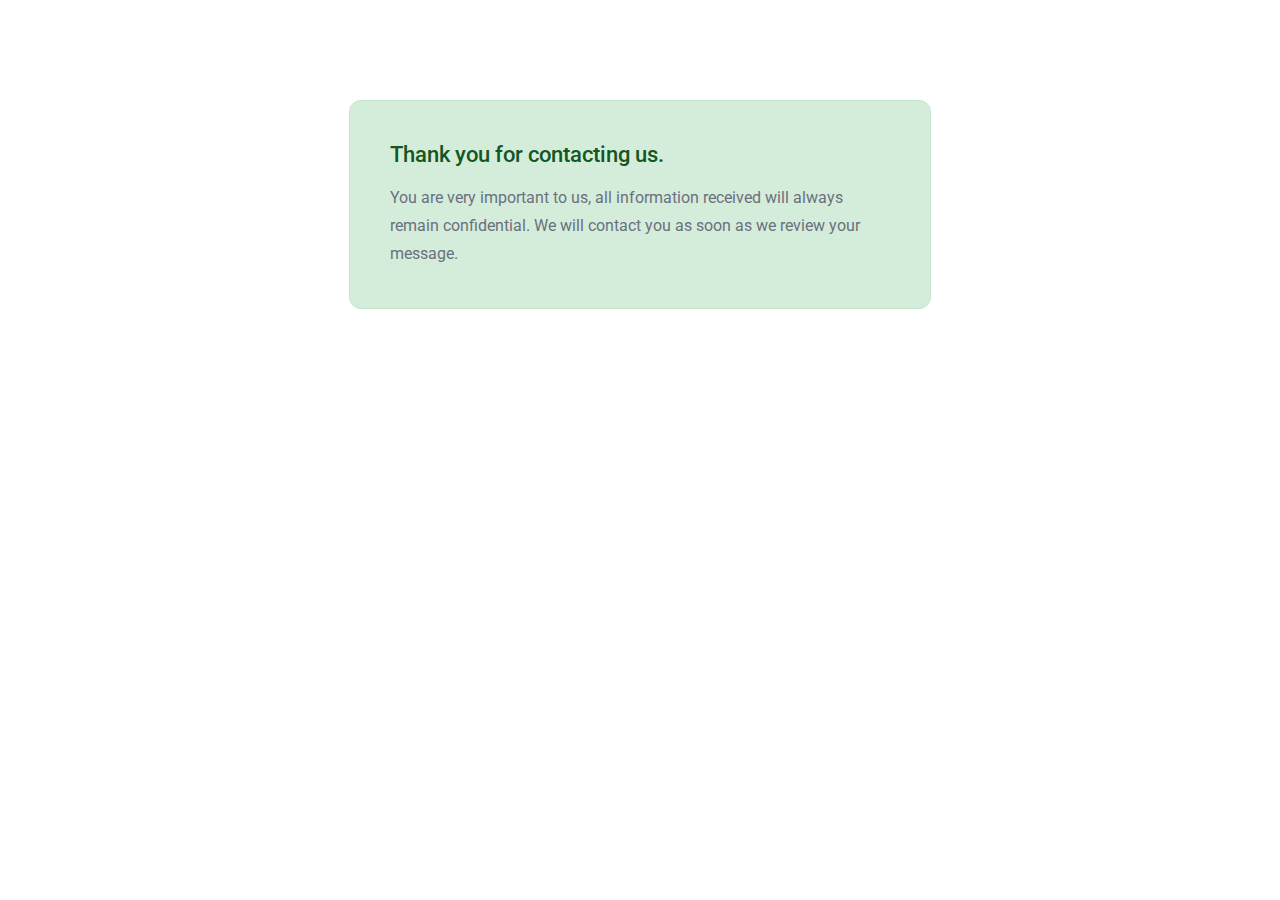
<file: theme/interface/aduca/assets/php/contact-form-thank-you.html>
<!DOCTYPE HTML PUBLIC "-//W3C//DTD HTML 4.01 Transitional//EN" "http://www.w3.org/TR/html4/loose.dtd">
<html>
<head>
    <title>Thank you!</title>
    <link href="https://fonts.googleapis.com/css2?family=Roboto:wght@400;500;700&display=swap" rel="stylesheet">
    <!-- define some style elements-->
    <style>
        body {
            font-family: 'Roboto', sans-serif;
            line-height: 28px;
        }
        .contact-form-success {
            width: 500px;
            margin-left: auto;
            margin-right: auto;
            padding: 40px;
            background: #d4edda;
            border: 1px solid #c3e6cb;;
            border-radius: 12px;
            margin-top: 100px;
        }
        .contact-form-success h1 {
            margin-top: 0;
            color: #155724;
            font-size: 22px;
            font-weight: 500;
        }
        .contact-form-success p {
            color: #6b707f;
            margin: 0;
        }
        @media screen and (max-width: 600px){
            .contact-form-success {
                width: 300px;
            }
        }
    </style>
    <!-- a helper script for vaidating the form-->
</head>

<body>
    <div class="contact-form-success">
        <h1>Thank you for contacting us.</h1>
        <p>
            You are very important to us, all information received will always remain confidential. We will contact you as soon as we review your message.
        </p>
    </div>
</body>
</html>
</file>
